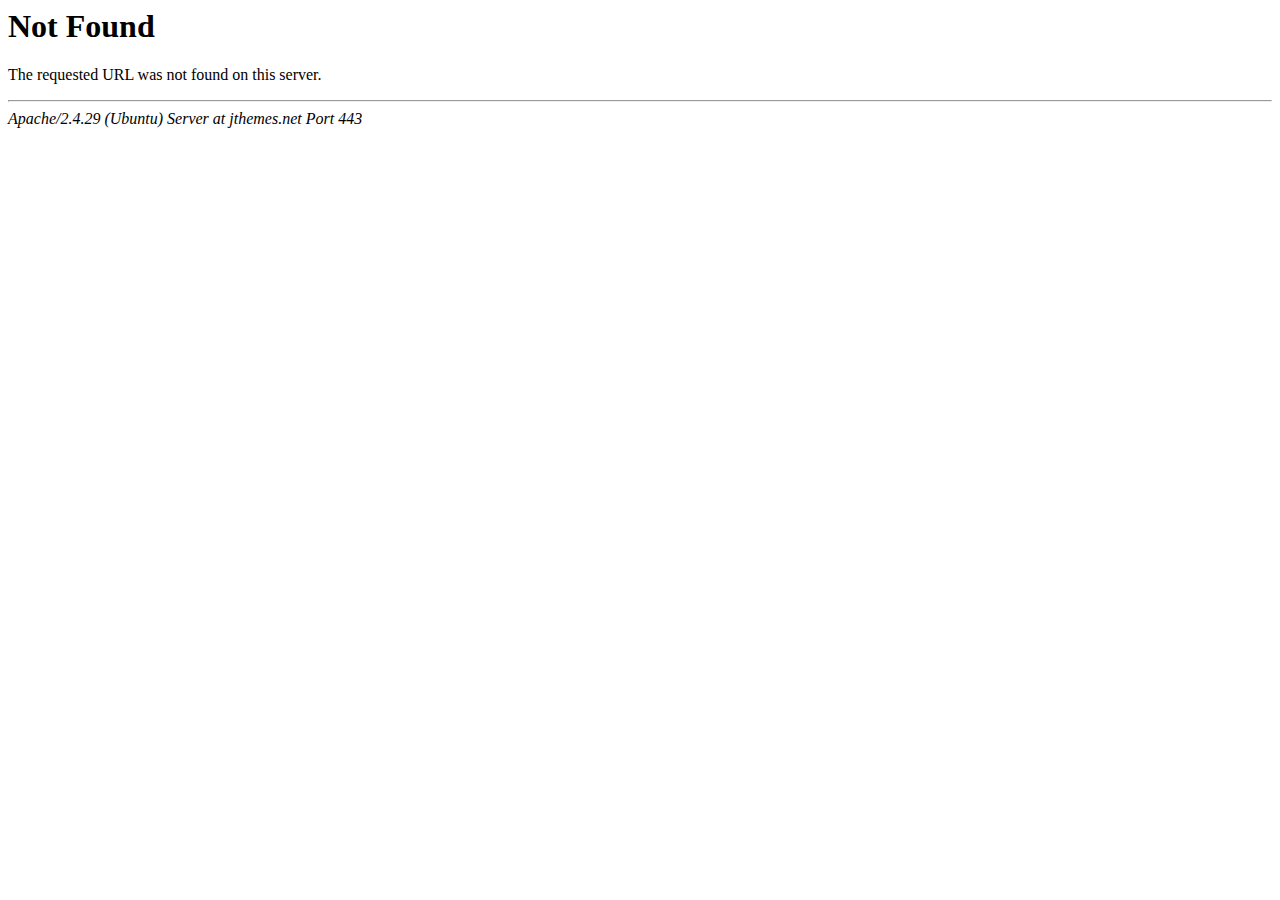
<file: assets/css/mCSB_buttons.html>
<!DOCTYPE HTML PUBLIC "-//IETF//DTD HTML 2.0//EN">
<html><head>
<title>404 Not Found</title>
</head><body>
<h1>Not Found</h1>
<p>The requested URL was not found on this server.</p>
<hr>
<address>Apache/2.4.29 (Ubuntu) Server at jthemes.net Port 443</address>
</body></html>
</file>
